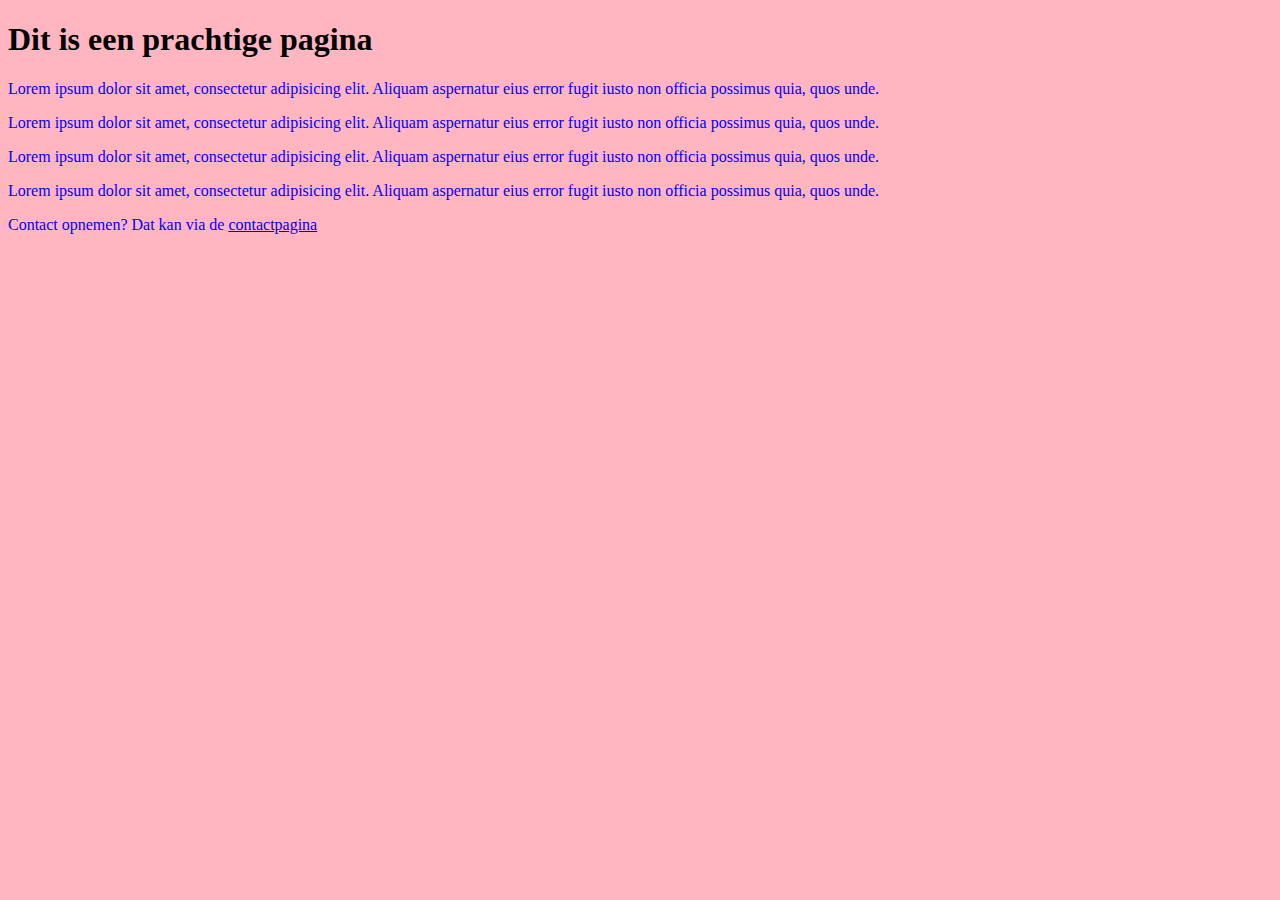
<file: index.html>
<!DOCTYPE html>
<html lang="en">
<head>
    <meta charset="UTF-8">
    <link rel="stylesheet" href="styles.css">
    <title>Nep huiswerkopdracht</title>
</head>
<body>
    <h1>Dit is een prachtige pagina</h1>
    <p>Lorem ipsum dolor sit amet, consectetur adipisicing elit. Aliquam aspernatur eius error fugit iusto non officia possimus quia, quos unde.</p>
    <p>Lorem ipsum dolor sit amet, consectetur adipisicing elit. Aliquam aspernatur eius error fugit iusto non officia possimus quia, quos unde.</p>
    <p>Lorem ipsum dolor sit amet, consectetur adipisicing elit. Aliquam aspernatur eius error fugit iusto non officia possimus quia, quos unde.</p>
    <p>Lorem ipsum dolor sit amet, consectetur adipisicing elit. Aliquam aspernatur eius error fugit iusto non officia possimus quia, quos unde.</p>
    <p>Contact opnemen? Dat kan via de <a href="contact.html">contactpagina</a></p>
</body>
</html>
</file>
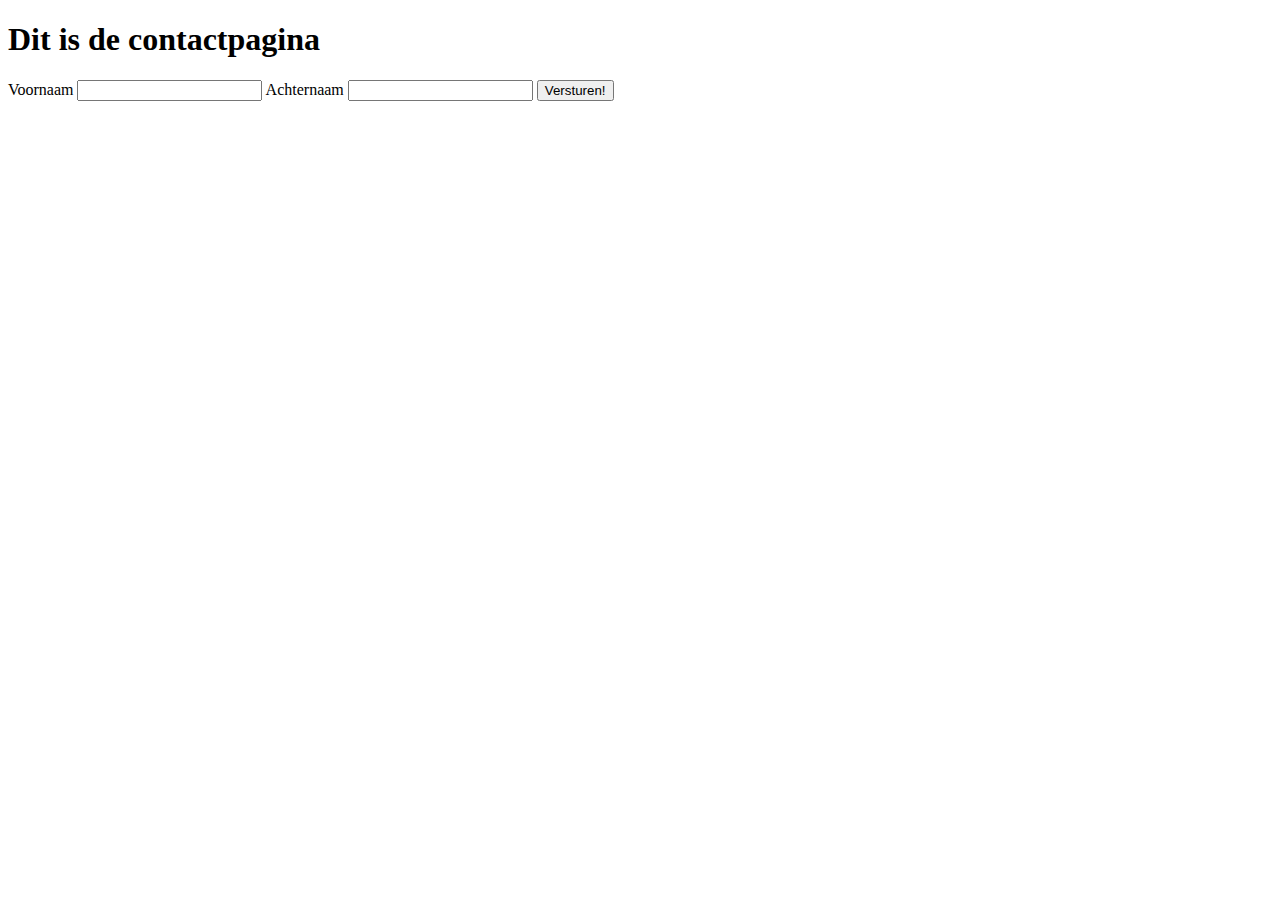
<file: contact.html>
<!DOCTYPE html>
<html lang="en">
<head>
    <meta charset="UTF-8">
    <title>Contactpagina</title>
</head>
<body>
  <h1>Dit is de contactpagina</h1>
  <form onsubmit="javascript-nodig-hier">
    <label for="firstname-field">Voornaam</label>
    <input type="text" id="firstname-field" name="firstname"/>

    <label for="lastname-field">Achternaam</label>
    <input type="text" id="lastname-field" name="lastname"/>

    <button type="submit">Versturen!</button>
  </form>
</body>
</html>
</file>
<file: styles.css>
body {
    background-color: lightpink;
}

p {
    color: blue;
}
</file>
